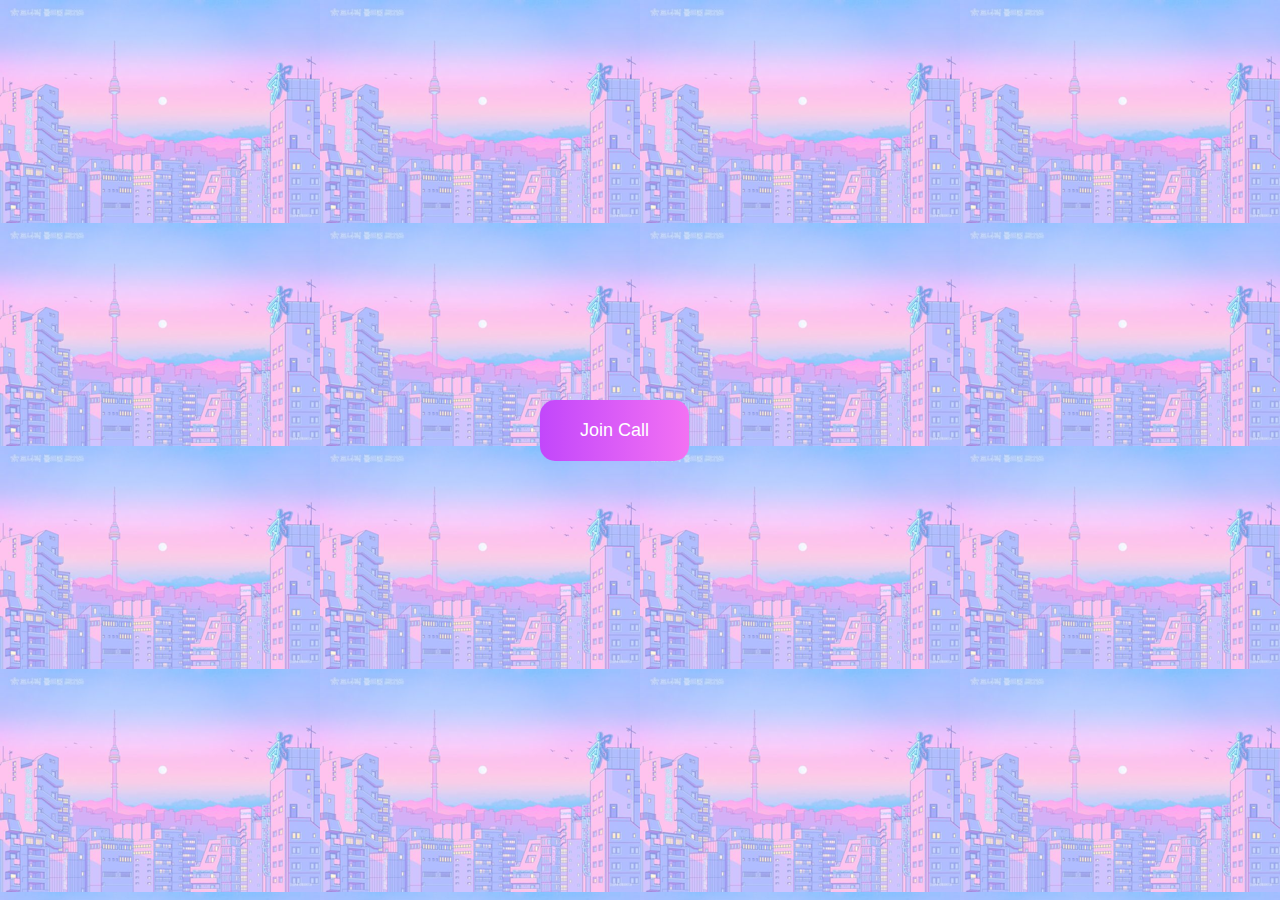
<file: callingroom.html>
<!DOCTYPE html>
<html>
<head>
    <meta charset='utf-8'>
    <meta http-equiv='X-UA-Compatible' content='IE=edge'>
    <title>Calling Room</title>
    <meta name='viewport' content='width=device-width, initial-scale=1'>
    <link rel='stylesheet' type='text/css' media='screen' href='call.css'>
</head>
<body>

    <button id="join-btn">Join Call</button>

    <div id="stream-wrapper">
        <div id="video-streams"></div>

        <div id="stream-controls">
            <button id="leave-btn">Leave Call</button>
            <button id="mic-btn">Mic On</button>
            <button id="camera-btn">Camera on</button>
        </div>
    </div>
    
</body>
<!-- <script src="https://download.agora.io/sdk/release/AgoraRTC_N.js"></script> -->
<script src="AgoraRTC_N-4.16.0.js"></script>
<script src='script.js'></script>
</html>
</file>
<file: call.css>
body{
    background:#9ee1fe;
    background-image: url(./night\ city.png) ;
}

#join-btn{
    position: fixed;
    top:50%;
    left:50%;
    margin-top:-50px;
    margin-left:-100px;
    font-size:18px;
    padding:20px 40px;
}

#video-streams{
    display:grid;
    grid-template-columns: repeat(auto-fit, minmax(500px, 1fr));
    height: 90vh;
    width: 1400px;
    margin:0 auto;
}

.video-container{
    max-height: 100%;
    border: 2px solid black;
    background-color: #203A49;
}

.video-player{
    height: 100%;
    width: 100%;
}

button{
    border-radius: 15px;
    border:none;
    background: linear-gradient(to right, rgb(194, 71, 251), rgb(243, 113, 243));
    color:#fff;
    padding:10px 20px;
    font-size:16px;
    margin:2px;
    cursor: pointer;
}

#stream-controls{
    display: none;
    justify-content: center;
    margin-top:0.5em;
}

@media screen and (max-width:1400px){
    #video-streams{
        grid-template-columns: repeat(auto-fit, minmax(200px, 1fr));
        width: 95%;
    }
}
</file>
